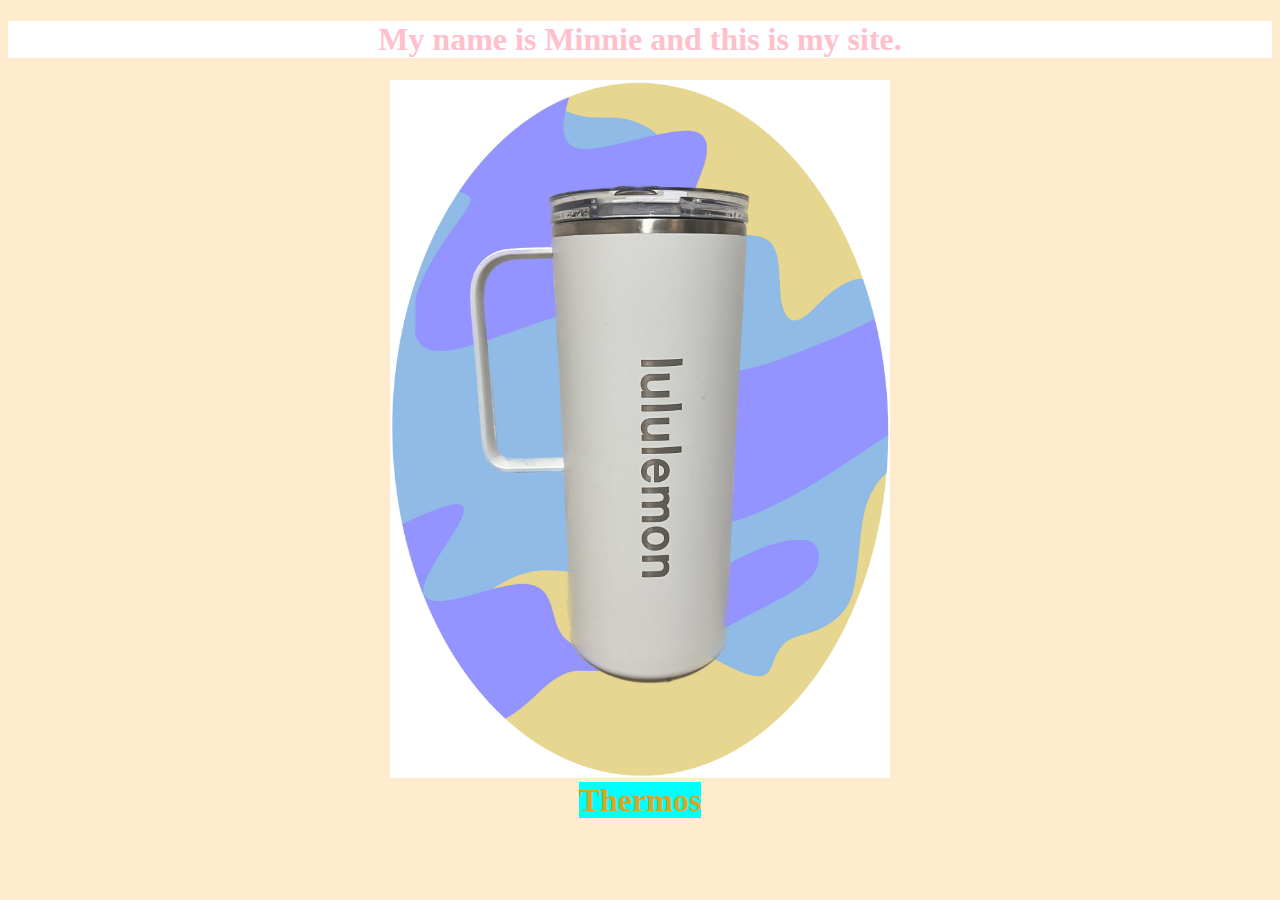
<file: index.html>
<!DOCTYPE html>
<html>
<head>
    <title>Thermos</title>
    <link rel="stylesheet" href="style.css">
</head>
<body>
    <div class="container">
    <h1>My name is <b>Minnie</b> and this is my site.</h1>
    </div>

    <div class="container">
    <a href="page2.html">
        <img src="thermos.jpg">
    </a>
    </div>
   
    <div class="container">
    <p class="thermos-text"><b>Thermos</b></p>
    </div>
</body>
</html>
</file>
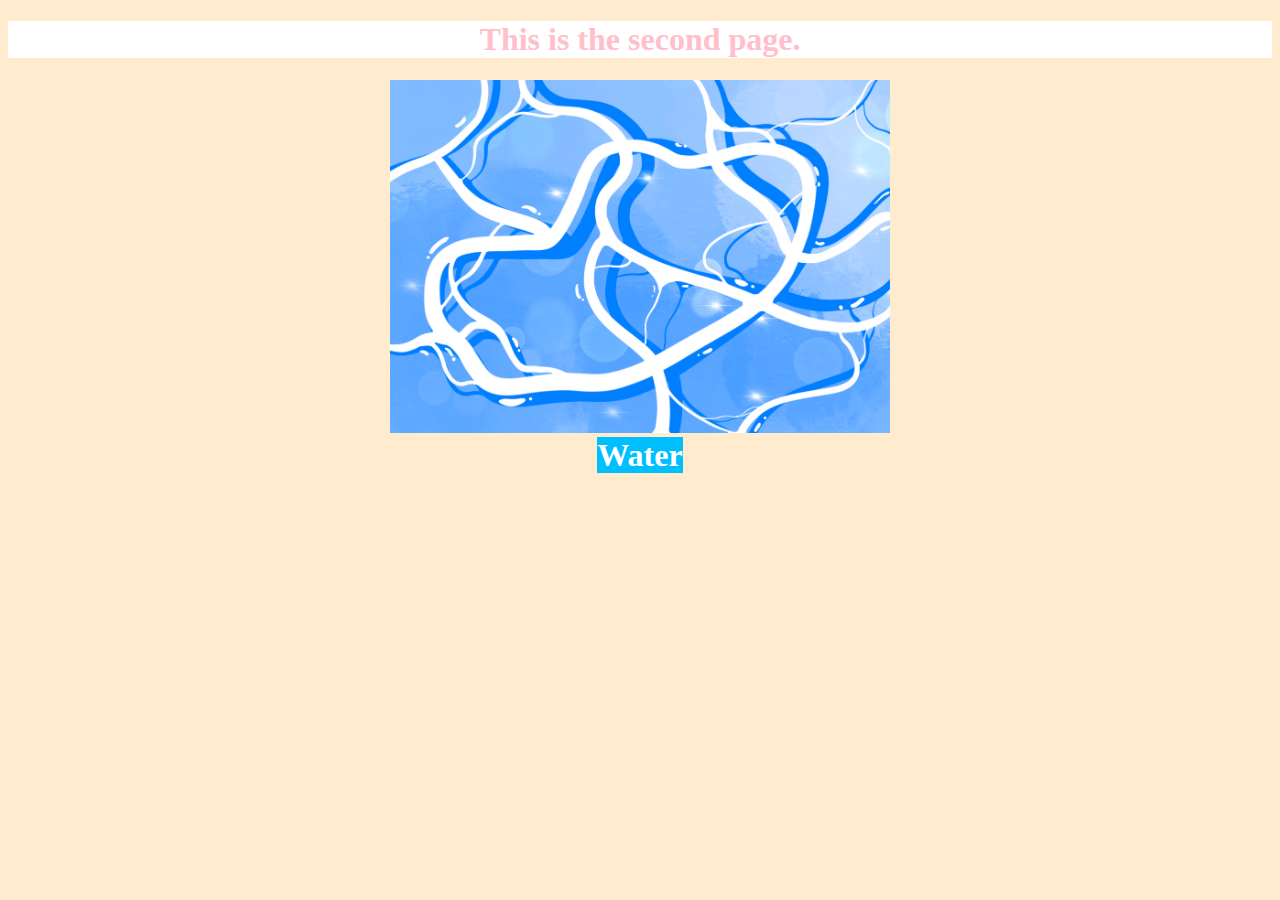
<file: page2.html>
<!DOCTYPE html>
<html>
    <head>
        <link rel="stylesheet" href="style2.css">
        <title>Water</title>
    </head>
    <body>
        <div class="container">
        <h1>This is the second page.</h1>
        </div>

        <div class="container">
        <a href="page3.html">
            <img src="water.jpg">
        </a>
        </div>
        
        <div class="container">
        <p class="water-text"><b>Water</b></p>
        </div>
    </body>
</html>
</file>
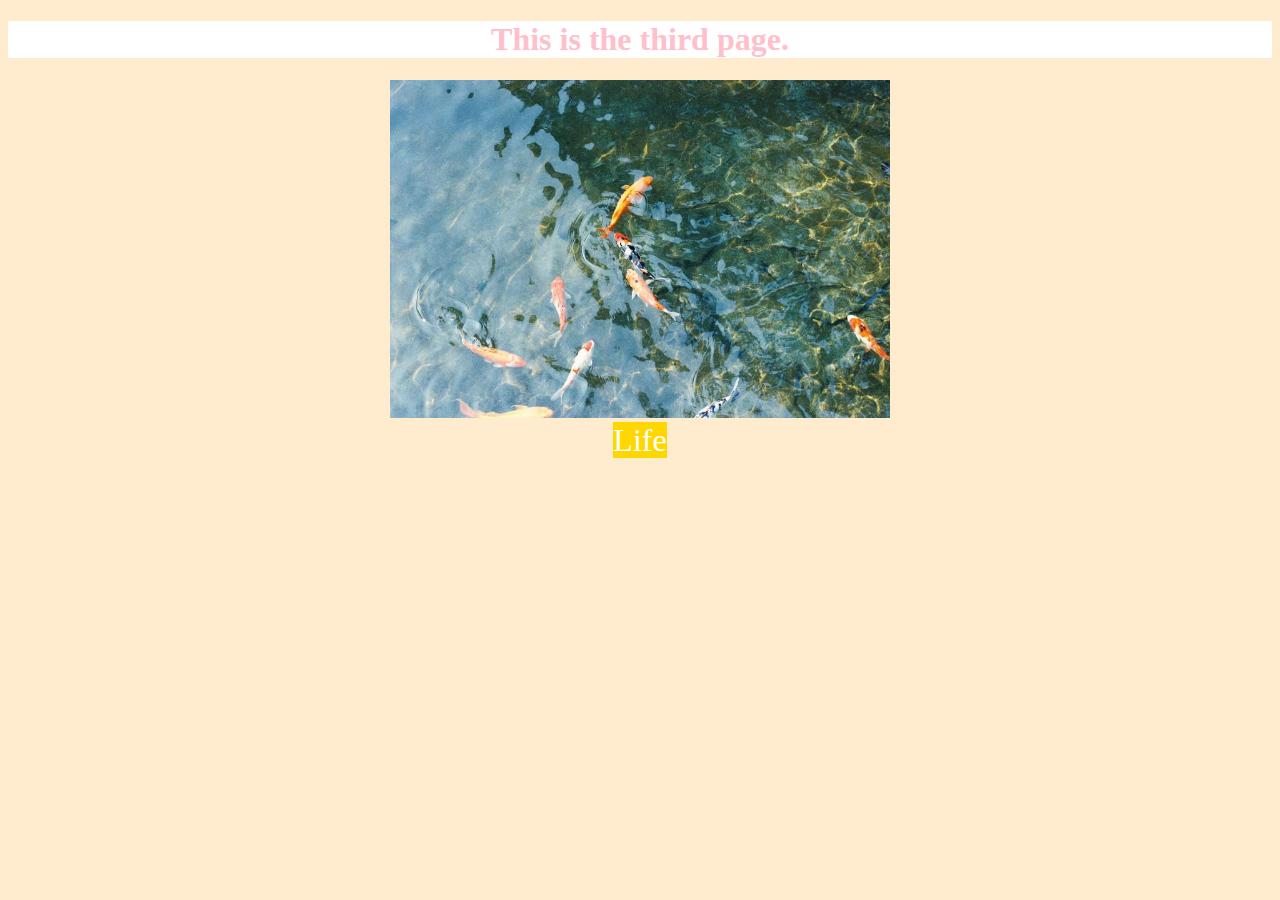
<file: page3.html>
<!DOCTYPE html>
<html>
    <head>
        <link rel="stylesheet" href="style3.css">
        <title>Life</title>
    </head>
    <body>
        <div class="container">
        <h1>This is the <b>third</b> page.</h1>
        </div>

        <div class="container">
        <a href="page4.html">
            <img src="fish.jpg">
        </a>   
        </div>

        <div class="container">
        <p class="life-text">Life</p>
        </div>
    </body>
</html>
</file>
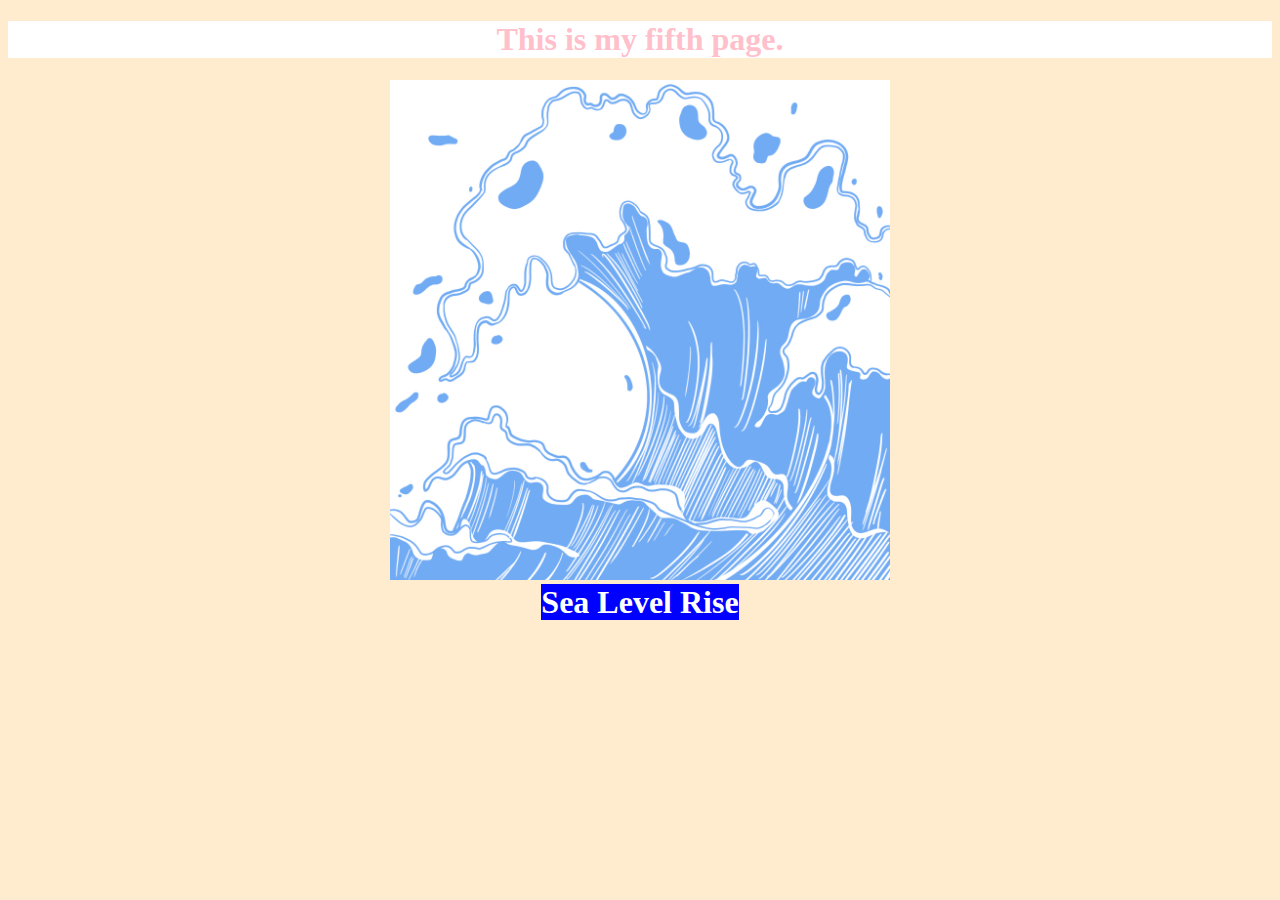
<file: page5.html>
<!DOCTYPE html>
<html>
    <head>
        <link rel="stylesheet" href="style5.css">
        <title>Sea Level Rise</title>
    </head>
    <body>
        <div class="container">
        <h1>This is my fifth page.</h1>
        </div>

        <div class="container">
        <a href="page6.html">
            <img src="wave.jpg">
        </a>
        </div>

        <div class="container">
            <p class="sea-text"><b>Sea Level Rise</b></p>
        </div>
    </body>
</html>
</file>
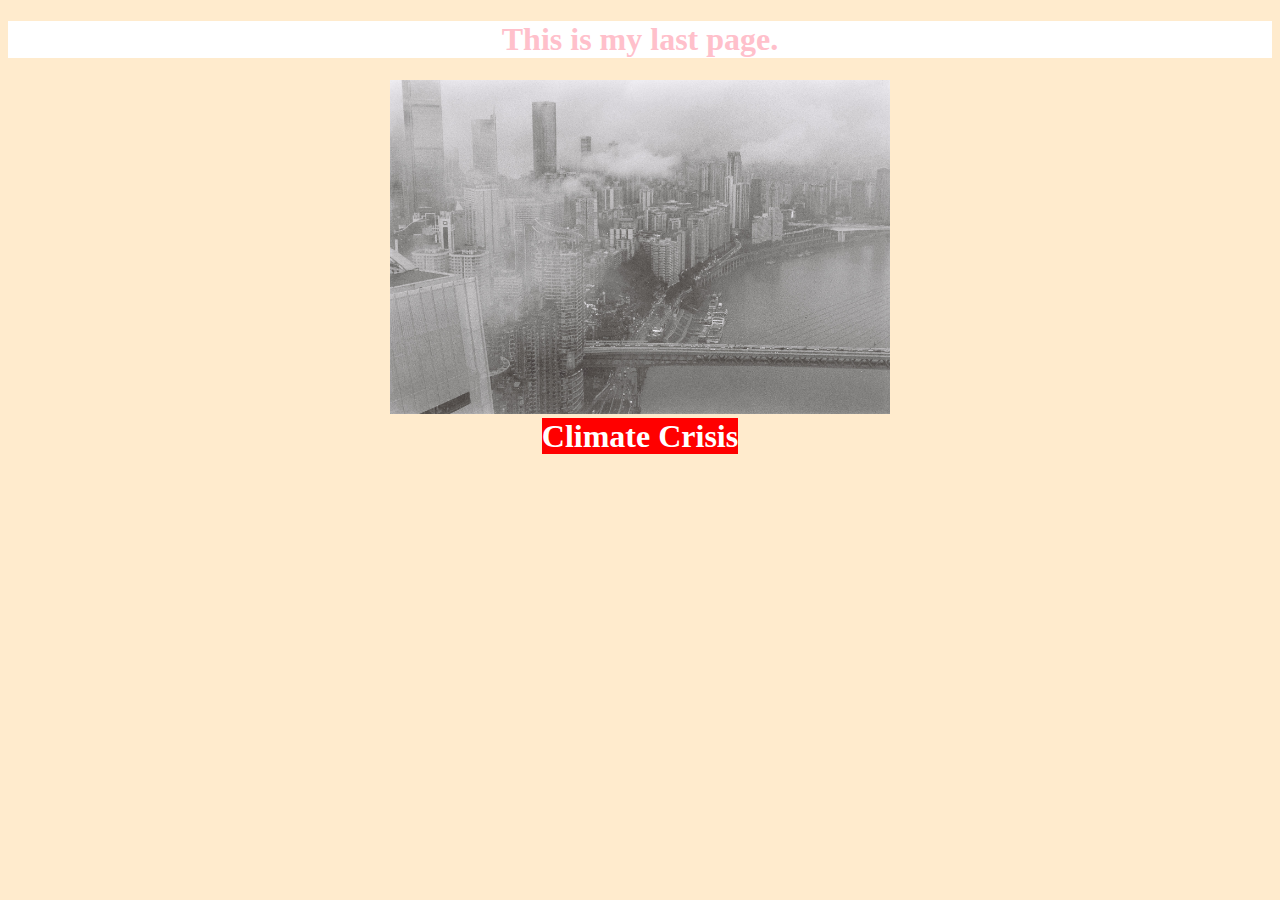
<file: page6.html>
<!DOCTYPE html>
<html>
    <head>
        <link rel="stylesheet" href="style6.css">
        <title>Climate Crisis</title>
    </head>
    <body>
        <div class="container">
        <h1>This is my last page.</h1>
        </div>

        <div class="container">
        <a href="index.html">
            <img src="climate.jpg">
        </a>
        </div>

        <div class="container">
            <p class="climate-text"><b>Climate Crisis</b></p>
        </div>
    </body>
</html>
</file>
<file: style.css>
h1{
    color: pink;
    background-color: white;
}

.container{
    text-align: center;
}

img{
    width: 500px;
    height: auto;
}

.thermos-text {
    color: goldenrod;
    background-color: aqua;
    position:sticky;
    top: 100px;
    left: 100px;
    font-size:xx-large;
    display: inline;
}

body{
    background-color: blanchedalmond;
}
</file>
<file: style2.css>
h1{
    color: pink;
    background-color: white;
}

.container{
    text-align: center;
}

img{
    width: 500px;
    height: auto;
}

.water-text {
    color: white;
    background-color: deepskyblue;
    position: sticky;
    top: 100px;
    left: 100px;
    font-size: xx-large;
    display: inline;
}

body{
    background-color: blanchedalmond;
}
</file>
<file: style3.css>
h1{
    color: pink;
    background-color: white;
}

.container{
    text-align: center;
}

img{
    width: 500px;
    height: auto;
}

.life-text {
    color: white;
    background-color: gold;
    position:sticky;
    top: 100px;
    left: 100px;
    font-size: xx-large;
    display: inline;
}

body{
    background-color: blanchedalmond;
}
</file>
<file: style5.css>
h1{
    color: pink;
    background-color: white;
}

.container{
    text-align: center;
}

img{
    width: 500px;
    height: auto;
}

.sea-text{
    color: white;
    background-color: blue;
    position: sticky;
    top: 100px;
    left: 100px;
    font-size: xx-large;
    display: inline;
}

body{
    background-color: blanchedalmond;
}
</file>
<file: style6.css>
h1{
    color: pink;
    background-color: white;
}

.container{
    text-align: center;
}

img{
    width: 500px;
    height: auto;
}

.climate-text{
    color: white;
    background-color: red;
    position: sticky;
    top: 100px;
    left: 100px;
    font-size: xx-large;
    display: inline;
}

body{
    background-color: blanchedalmond;
}
</file>
